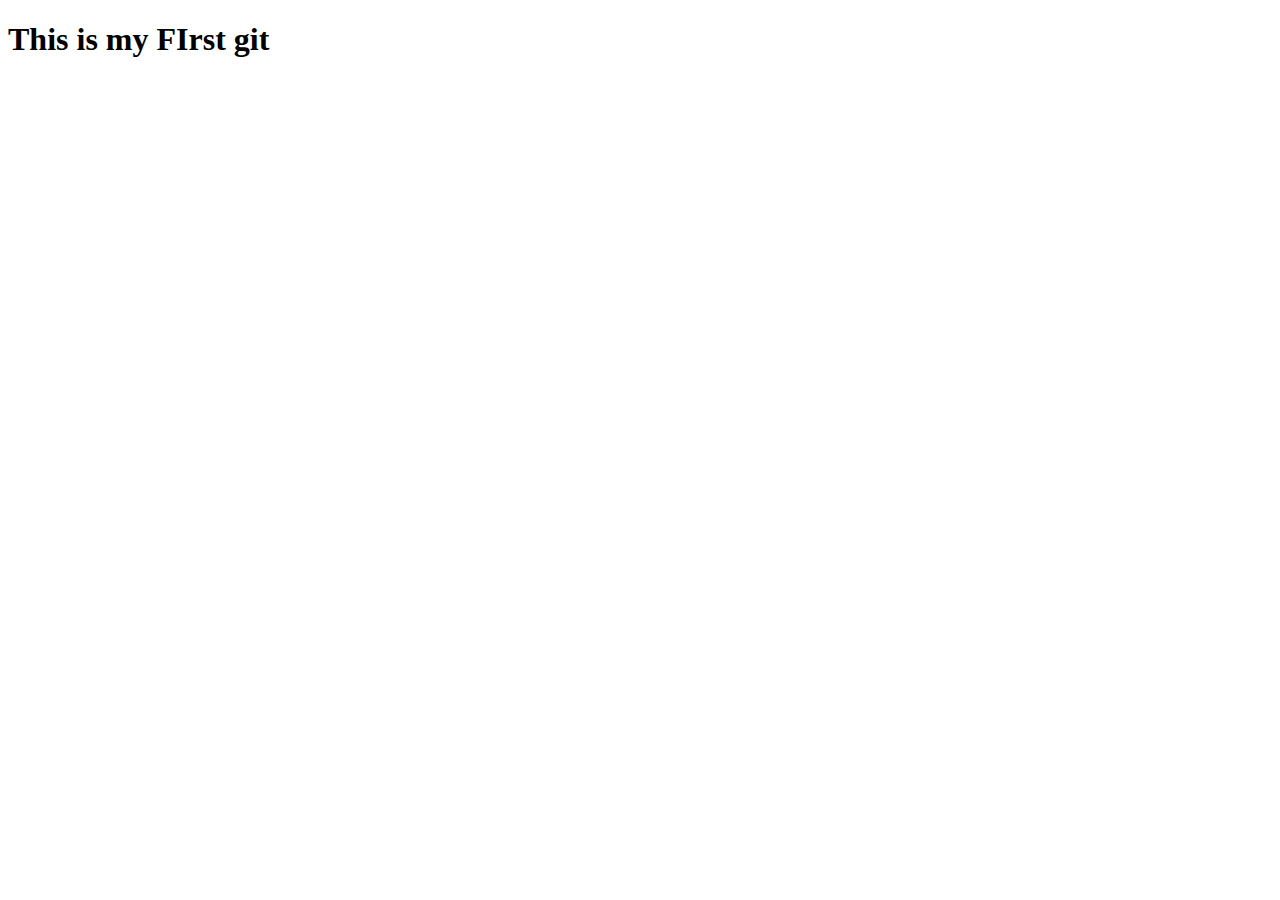
<file: index.html>
<!DOCTYPE html>
<html lang="en">
<head>
    <meta charset="UTF-8">
    <meta http-equiv="X-UA-Compatible" content="IE=edge">
    <meta name="viewport" content="width=device-width, initial-scale=1.0">
    <title>Document</title>
</head>
<body>
    <h1>This is my FIrst git</h1>
</body>
</html>
</file>
